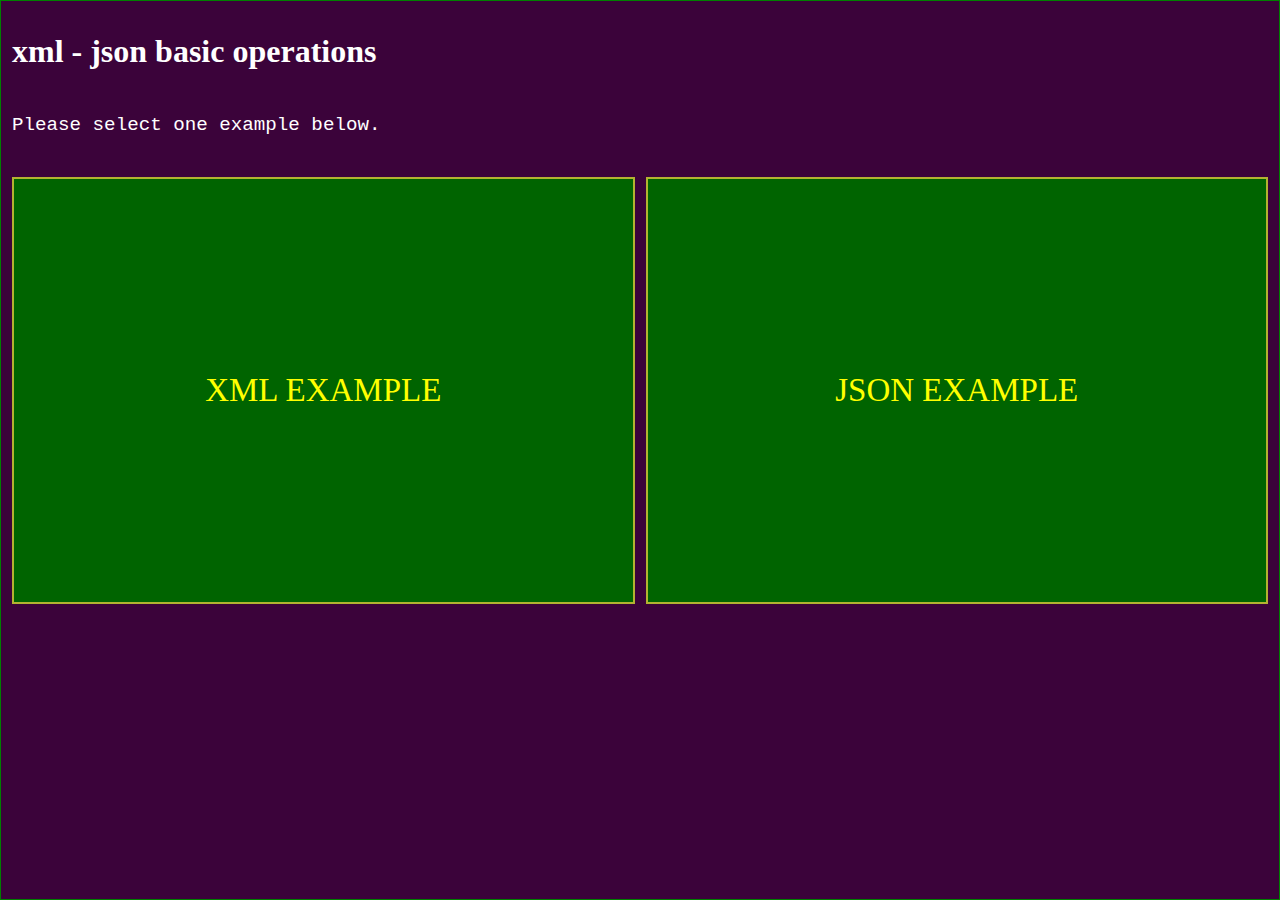
<file: index.html>
<!DOCTYPE html>
<html lang="en">
<head>
    <meta charset="UTF-8">
    <meta http-equiv="X-UA-Compatible" content="IE=edge">
    <meta name="viewport" content="width=device-width, initial-scale=1.0">
    <title>xml - json basic operations</title>
    <link rel="stylesheet" type="text/css" href="./style/index/style.css">
</head>
<body>

    <h1>
        xml - json basic operations
    </h1>

    <p>
        Please select one example below.
    </p>

    <div id="mainBox">
        <div class="appBox"> xml example</div>
        <div class="appBox"> json example</div>
    </div>
    
</body>
</html>

<script>
    document.querySelector("div.appBox:nth-child(1)").onclick = () => location.href = './xmlParser.html' 
    document.querySelector("div.appBox:nth-child(2)").onclick = () => location.href = './jsonHandler.html' 
</script>
</file>
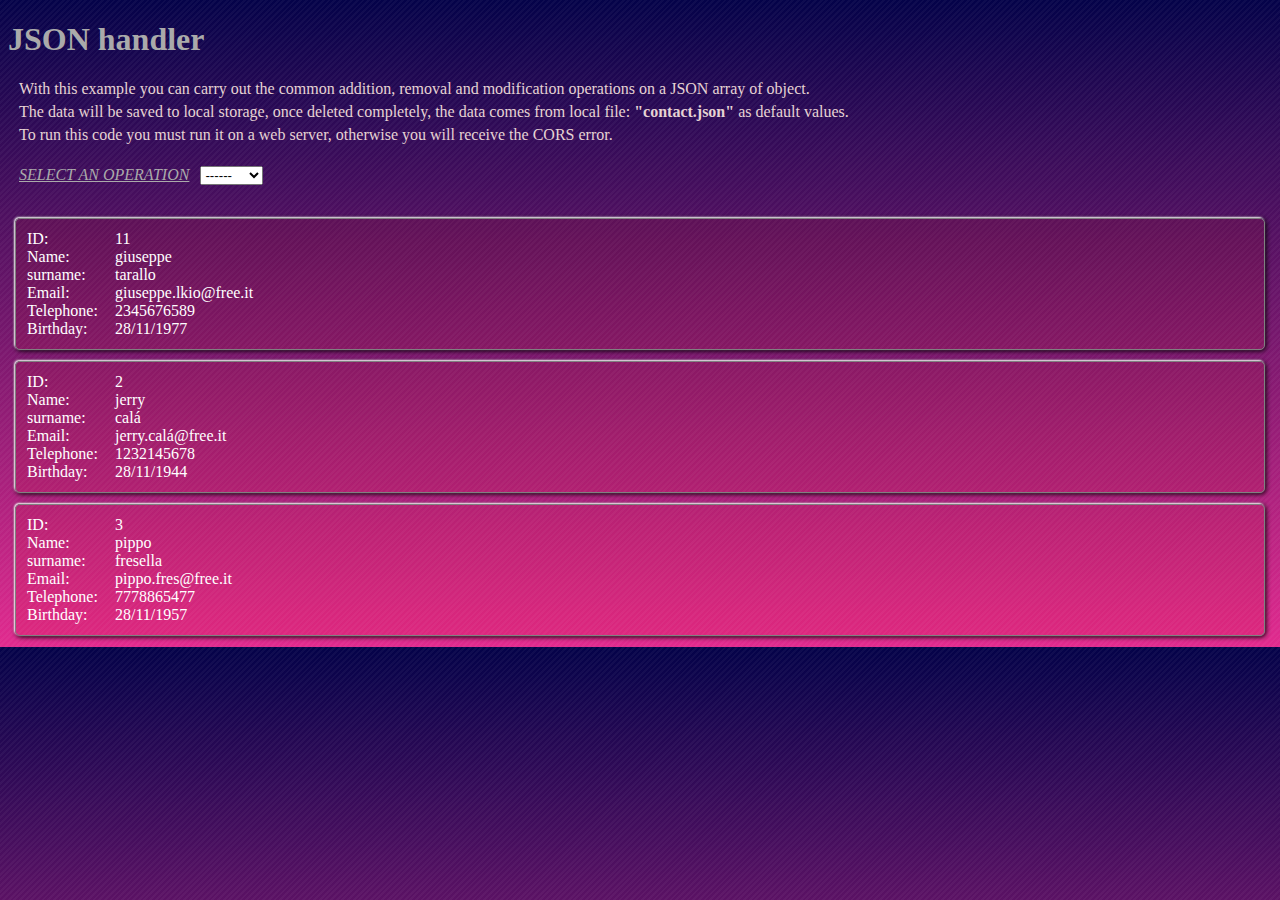
<file: jsonHandler.html>
<!DOCTYPE html>
<html lang="en">
<head>
    <meta charset="UTF-8">
    <meta http-equiv="X-UA-Compatible" content="IE=edge">
    <meta name="viewport" content="width=device-width, initial-scale=1.0">
    <script src="./js_utilities/json_example/json_reader.js"></script>
    <script src="./js_utilities/json_example/getSubmitData.js"></script>
    <script src="./js_utilities/json_example/onChangeHandeling.js"></script>
    <script src="./js_utilities/json_example/getJsonData.js"></script>
    <script src="./js_utilities/json_example/loadStartupData.js"></script>
    <script src="./js_utilities/json_example/loadContens.js"></script>
    <script src="./js_utilities/json_example/getUserSelection.js"></script>
    <script src="./js_utilities/json_example/makeControlPannel.js"></script>
    <script src="./js_utilities/json_example/createControlElement.js"></script>
    <script src="./js_utilities/json_example/createSelectOption.js"></script>
    <script src="./js_utilities/json_example/deleteAllCtrls.js"></script>
    <script src="./js_utilities/json_example/JsonToJSX.js"></script>
    <script src="./js_utilities/json_example/removeSelOption.js"></script>
    <script src="./js_utilities/json_example/removeFromArrayJson.js"></script>
    <script src="./js_utilities/json_example/filterFromArrayJson.js"></script>
    <!-- <script src="./js_utilities/json_example/updateFromArrayJson.js"></script> -->
    <script src="./js_utilities/json_example/getUserInput.js"></script>
    <script src="./js_utilities/json_example/modOptionsVal.js"></script>
    <script src="./js_utilities/json_example/insertIntoJsonArray.js"></script>
    <link rel="stylesheet" type="text/css" href="./style/json_example/main.css" >
    <title>JSON handler</title>
</head>
<body>
    <h1>
        JSON handler
    </h1>
    <p>
        With this example you can carry out the common addition, removal and modification operations on a JSON array of object.
    </p>
    <p>
        The data will be saved to local storage, once deleted completely, the data comes from local file: <b>"contact.json"</b> as default values.
    </p>

    <p>
        To run this code you must run it on a web server, otherwise you will receive the CORS error. 
    </p>

    <div class="opPannel">
        <span>select an operation</span>
        <select name="operation" id="operation">
            <option value="">------</option>
            <option value="show">show</option>
            <option value="delete">delete</option>
            <option value="update">update</option>
            <option value="insert">insert</option>
        </select>
    </div>

    <div id="controlPannel"></div>
    <div id="mainContainer"></div>

</body>
</html>

<script>
    operation.onchange = (event) => getUserSelection(event);
    document.addEventListener("DOMContentLoaded", async () =>{ startupData(); })
</script>
</file>
<file: style/index/style.css>
body{
        height: 100vh;
        border: solid green 1px;
        padding: 0;
        margin: 0;
        box-sizing: border-box;
        position: relative;
        background-color: rgb(59, 3, 58);
        color: white;
    }

    h1{
        padding: 11px;
    }
    p{
        padding: 11px;
        font-family: 'Courier New', Courier, monospace;
        font-size: 1.2rem;
    }
    #mainBox{
        position: absolute;
        width: 100%;
        height: 50%;
        box-sizing: border-box;
        display: flex;
        gap: 11px;
        padding: 11px;     
    }
    .appBox{
        width: 80%;
        height: 100%;
        position: relative;
        box-sizing: border-box;
        border: solid rgb(179, 179, 49) 2px;
        display: flex;
        justify-content: center;
        align-items: center;
        background-color: darkgreen;
        color: yellow;
        text-transform: uppercase;
        font-size: 33px;
    }


    .appBox:hover{
        cursor: pointer;
        color: white;
        transition: all 1s;
        background-color: rgb(9, 79, 9);
    }

    @media only screen and ( max-width: 570px) {

        #mainBox{
            display: flex;
            flex-direction: column;
            align-items: center;
            margin: 0 auto;
            justify-content: space-between;
            border: solid red 1px;
        }
    }
</file>
<file: style/json_example/main.css>
body{
    background-image: repeating-linear-gradient(135deg, rgba(255,255,255,0.04) 0px, rgba(255,255,255,0.04) 2px,transparent 2px, transparent 4px),linear-gradient(0deg, rgb(225, 42, 142),rgb(4, 2, 73));
    color: #aaa;
}

p {
    margin-bottom: -11px;
    padding-left: 11px;
    color: rgb(230, 211, 211);
}

.opPannel{
    margin: 33px 122px 33px 11px;
    display: flex;
    align-items: center;
}

.opPannel span{
    margin-right: 11px;
    text-transform: uppercase;
    font-style: italic;
    text-decoration: underline;
}

.contactBlk{
    border: solid grey 1px;
    margin: 11px 7px;
    padding: 11px;
    box-shadow:     -1px -1px 2px white, 
                    1px 1px 5px black;
    background-color: rgba(225, 25, 5, .1);

    padding: 11px;
    border-radius: 5px;
    color: white;

}
#form_id{
    display: flex;
    flex-direction: row;
}

button{
    display: flex;
    align-items: center;
    margin-left: 2px;
    border-radius: 2px;
    color: #aaa;
}

button:hover{
    border: solid 1px white;
    cursor: pointer;
    color: white;
    transition: all .5s;
}

#form_id *{
    box-sizing: border-box;
    min-height: 45px;
}

.contactBlk span{
    display: inline-block;
    min-width: 88px;
}

#controlPannel{
    margin: 22px 0px;
}

.ctrl_inBox{
    margin-inline: 5px;
}

.btn_insert{
 border: none;
 background-color: green; 
}

.btn_delete{
 border: none;
 background-color: red;
}

.btn_show{
 border: none;
 background-color: rgb(4, 57, 4);
 color: lightgreen;
}
</file>
